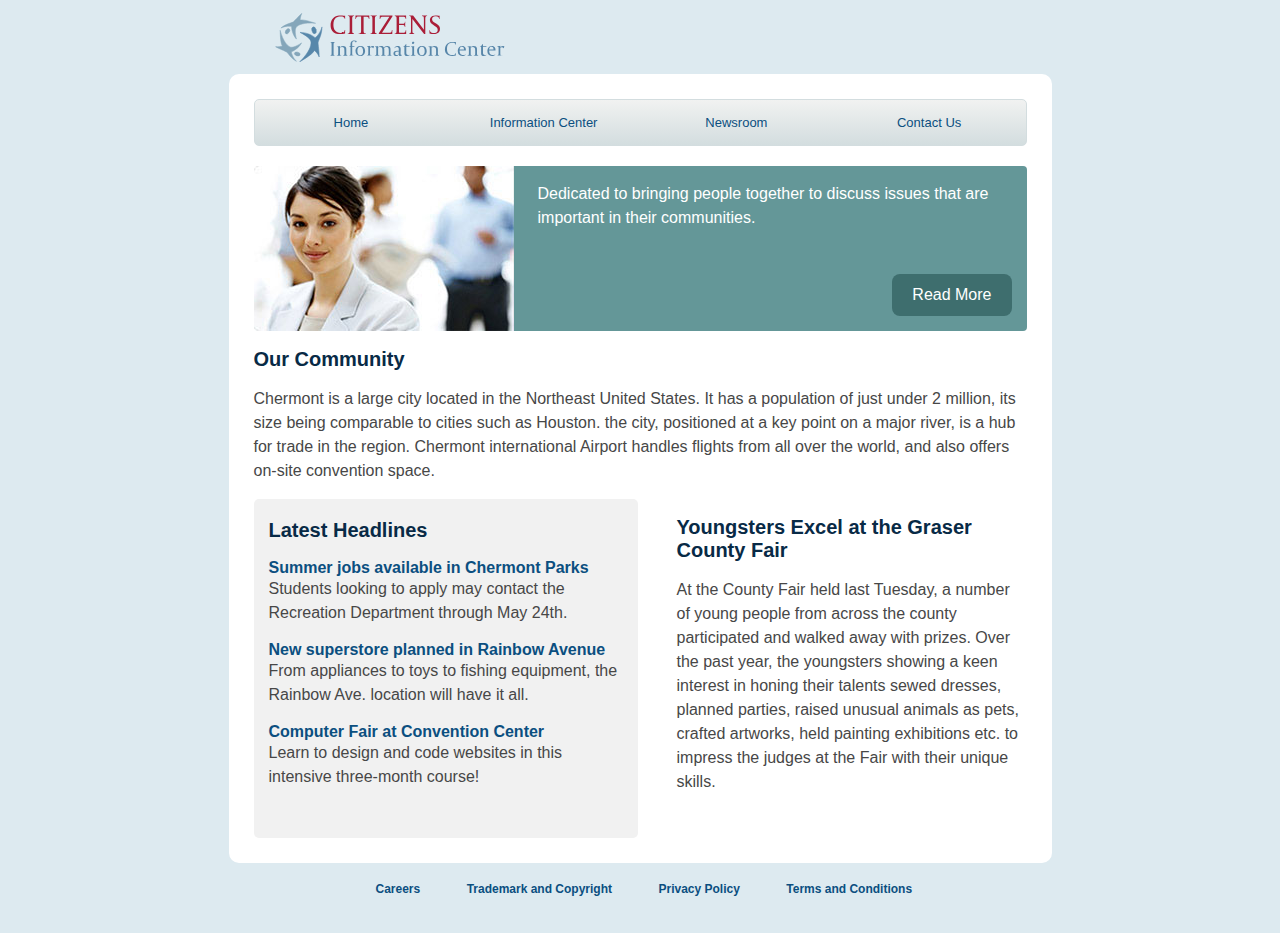
<file: content/index.html>
<!DOCTYPE html>
<html>
	<head>
	<meta charset="utf-8" />
	<title>Home</title>

<!-- ---------------------------------------------------------------  LINK TO CSS -->
	<link rel="stylesheet" href="styles.css">
	<link rel="fav icon" href="../favicon.ico">
	</head>

	<body>

<div class="background"> <!-- light blue bg -->



<!-- ---------------------------------------------------------------  HEADER -->	
	<header class="siteheader">
		<h1><a href="index.html">Citizens Information Center</a></h1>
	</header class="siteheader">



<main> <!-- white bg -->
<!-- ---------------------------------------------------------------  NAVIGATION -->
	
		<nav>
			<h1 class="visuallyhidden">Navigation</h1>
			<ul class="nav clearfix">
				<li id="homehover"><a href="index.html">Home</a></li>
				<li id="infohover"><a href="info.html">Information Center</a></li>
				<li id="newshover"><a href="newsroom.html">Newsroom</a></li>
				<li id="contacthover"><a href="contact.html">Contact Us</a></li>
			</ul>
		</nav>



	<header class="banner">
<!-- ---------------------------------------------------------------  SLOGAN -->		
		<div class="slogan">
		<p>Dedicated to bringing people together to discuss issues that are important in their communities.</p>
		</div>

		<a class="readmore" href="#">Read More</a>	
	</header>



<!-- ---------------------------------------------------------------  MAIN PARAGRAPH -->
		<h2>Our Community</h2>

			<p>Chermont is a large city located in the Northeast United States. It has a population of just under 2 million, its size being comparable to cities such as Houston. the city, positioned at a key point on a major river, is a hub for trade in the region. Chermont international Airport handles flights from all over the world, and also offers on-site convention space.</p>



<!-- ---------------------------------------------------------------  SIDEBAR -->
	<section>
		<h2>Latest Headlines</h2>
			<h3>Summer jobs available in Chermont Parks</h3>
			<p>Students looking to apply may contact the Recreation Department through May 24th.
			</p>
			<h3>New superstore planned in Rainbow Avenue</h3>
			<p>From appliances to toys to fishing equipment, the Rainbow Ave. location will have it all.
			</p>
			<h3>Computer Fair at Convention Center</h3>
			<p>Learn to design and code websites in this intensive three-month course!
			</p>
	</section>

<!-- ---------------------------------------------------------------  RIGHT COLUMN -->
	<article class="homearticle">
		<h2>Youngsters Excel at the Graser County Fair</h2>

			<p>At the County Fair held last Tuesday, a number of young people from across the county participated and walked away with prizes. Over the past year, the youngsters showing a keen interest in honing their talents sewed dresses, planned parties, raised unusual animals as pets, crafted artworks, held painting exhibitions etc. to impress the judges at the Fair with their unique skills.</p>
	</article class="homearticle">


</main>



<!-- ---------------------------------------------------------------  FOOTER -->
	<footer>
		<ul class="footer">
			<li>Careers</li>
			<li>Trademark and Copyright</li>
			<li>Privacy Policy</li>
			<li>Terms and Conditions</li>
		</ul>
	</footer> <!-- END WHITE -->



</div>	<!-- END LIGHT BLUE -->
	</body>
</html>
</file>
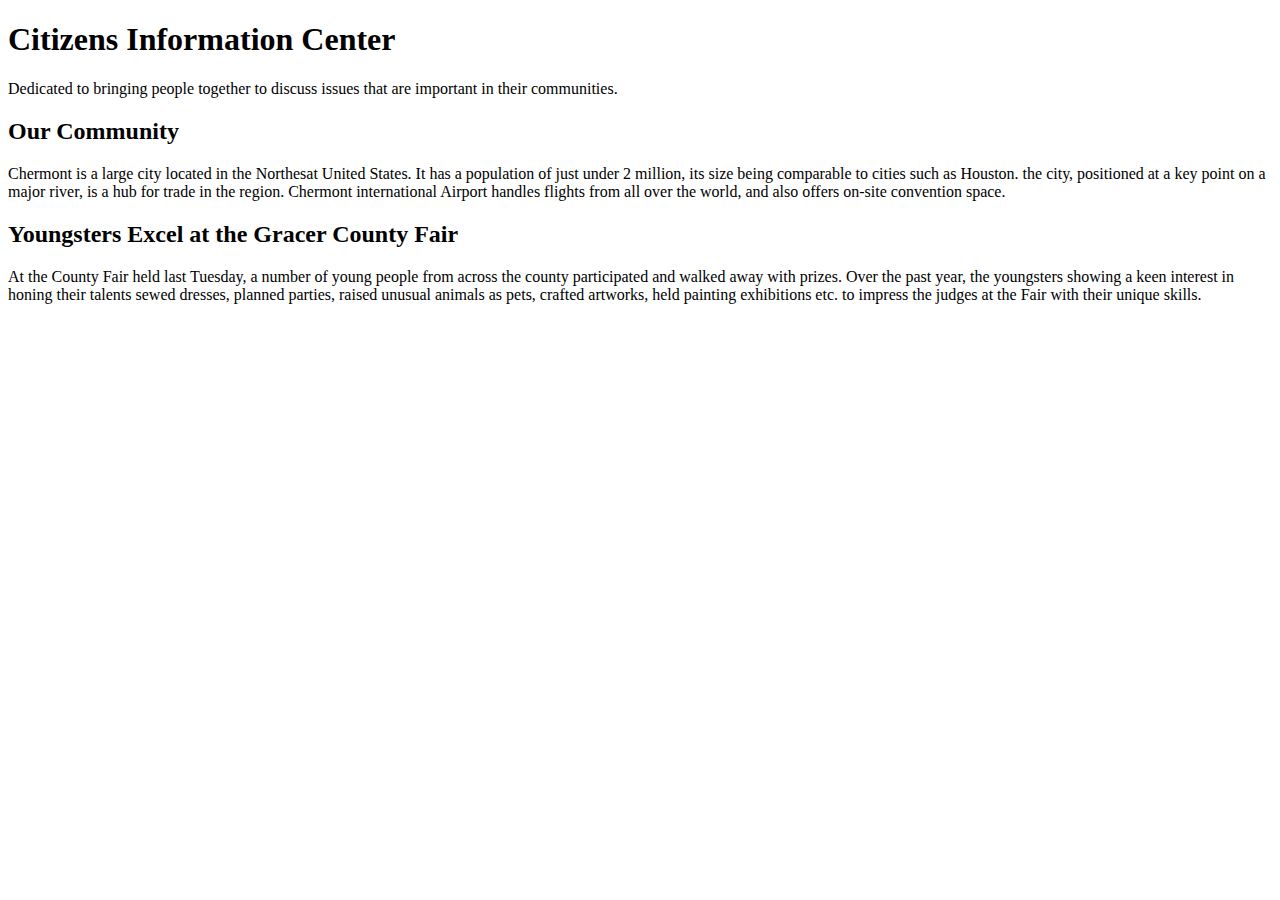
<file: Morgan Homework/index.html>
<!DOCTYPE html>
<html>
	<head>
	<meta charset="utf-8" />
	<title>index</title>

	</head>

	<body>
		<h1>Citizens Information Center</h1>

		<p>Dedicated to bringing people together to discuss issues that are important in their communities.</p>


		<h2>Our Community</h2>

		<p>Chermont is a large city located in the Northesat United States. It has a population of just under 2 million, its size being comparable to cities such as Houston. the city, positioned at a key point on a major river, is a hub for trade in the region. Chermont international Airport handles flights from all over the world, and also offers on-site convention space.</p>

		<h2>Youngsters Excel at the Gracer County Fair</h2>

		<p>At the County Fair held last Tuesday, a number of young people from across the county participated and walked away with prizes. Over the past year, the youngsters showing a keen interest in honing their talents sewed dresses, planned parties, raised unusual animals as pets, crafted artworks, held painting exhibitions etc. to impress the judges at the Fair with their unique skills.</p>

	</body>
</html>
</file>
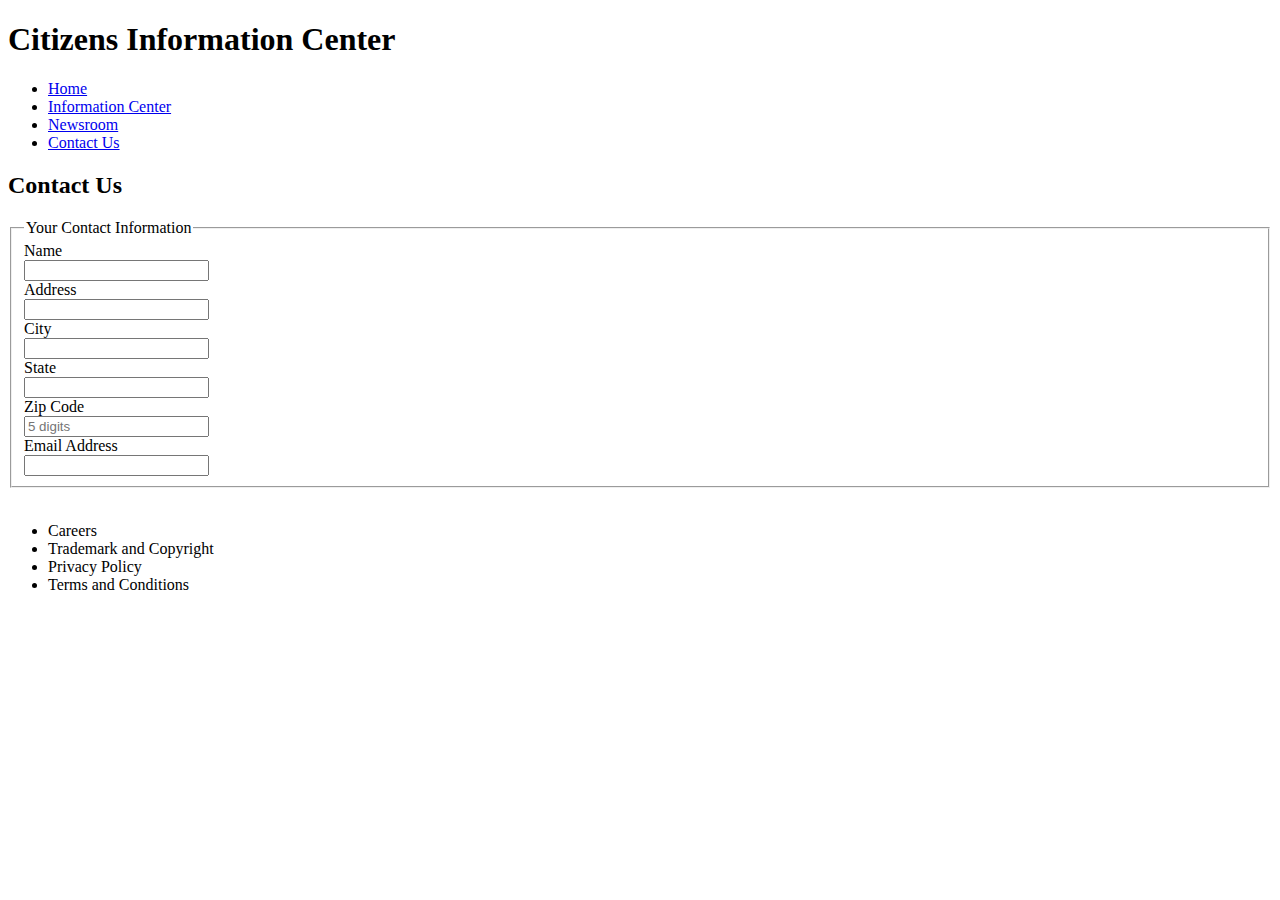
<file: contact.html>
<!DOCTYPE html>
<html>
	<head>
	<meta charset="utf-8" />
	<title>Contact Us</title>

<!-- LINK TO CSS -->

	</head>

<!-- ---------- -->
	
	<body>

<!-- HEADER -->	
		<h1 id="top">Citizens Information Center</h1>

<!-- NAVIGATION -->
		<div class="navlinks">
			<ul class="nav">
				<li><a href="index.html">Home</a></li>
				<li><a href="info.html">Information Center</a></li>
				<li><a href="newsroom.html">Newsroom</a></li>
				<li><a href="contact.html">Contact Us</a></li>
			</ul>
		</div>

<!-- MAIN CONTENT -->	
		<form action="register_account.html">	
		<h2>Contact Us</h2>
		
			<fieldset>
			<legend>Your Contact Information</legend>
				<label for="name">Name</label><br>
				<input type="text" name="name" id="name"><br>

				<label for="address">Address</label><br>
				<input type="text" name="address" id="address"><br>
				
				<label for="city">City</label><br>
				<input type="text" name="city" id="city"><br>

				<label for="state">State</label><br>
				<input type="text" name="state" id="state"><br>

				<label for="zip">Zip Code</label><br>
				<input type="text" name="zip" id="zip" placeholder="5 digits" maxlength="5"><br>

				<label for="email">Email Address</label><br>
				<input type="email" name="email" id="email">
			</fieldset><br>


<!-- FOOTER -->
	<ul class="footer">
		<li>Careers</li>
		<li>Trademark and Copyright</li>
		<li>Privacy Policy</li>
		<li>Terms and Conditions</li>
	</ul>

	</body>
</html>
</file>
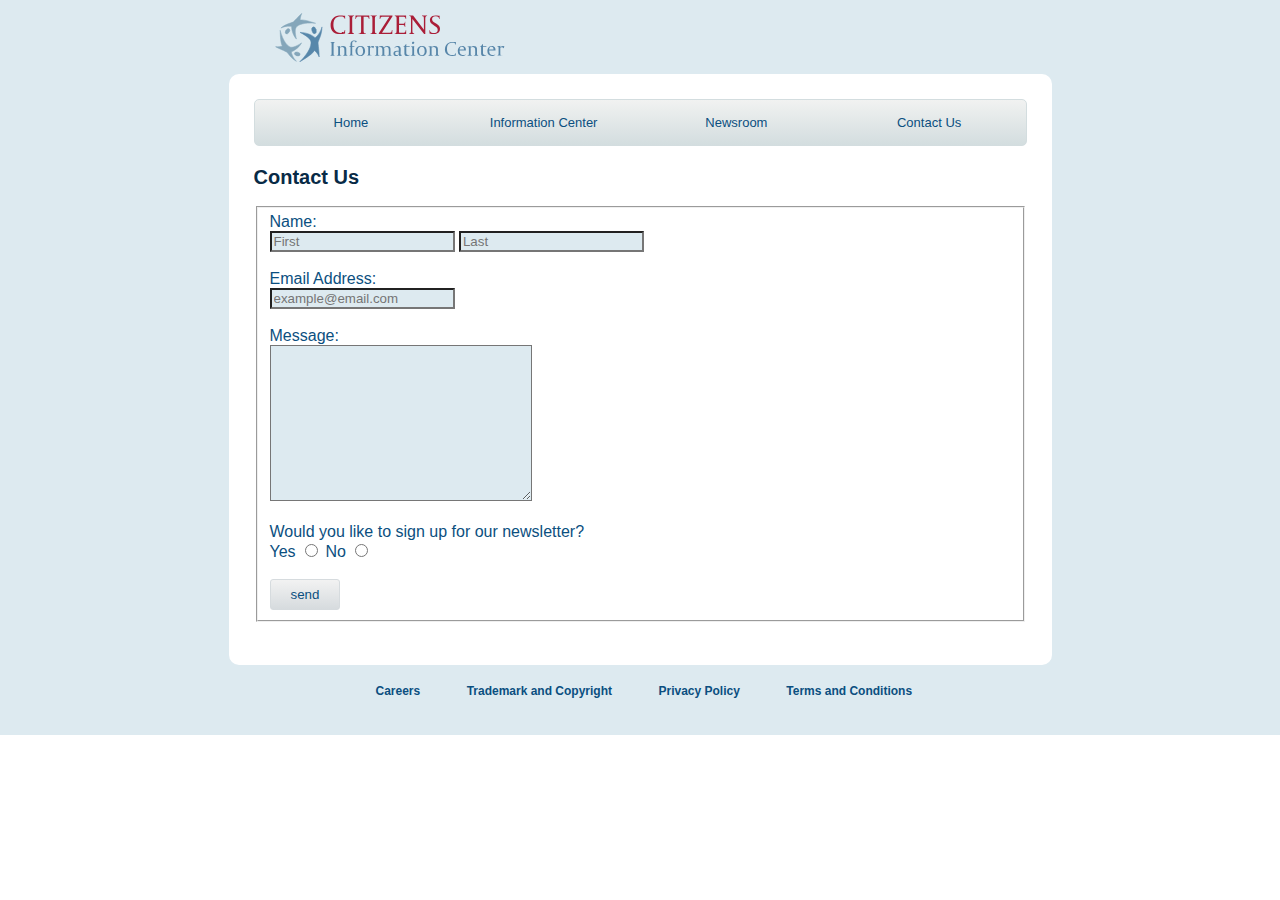
<file: content/contact.html>
<!DOCTYPE html>
<html>
	<head>
	<meta charset="utf-8" />
	<title>Contact Us</title>

<!-- LINK TO CSS -->
	<link rel="stylesheet" href="styles.css">
	<link rel="fav icon" href="../favicon.ico">
	</head>

<!-- ---------- -->
	
	<body>
<div class="background"> <!-- light blue bg -->
<!-- HEADER -->	
		<header class="siteheader">
		<h1><a href="index.html">Citizens Information Center</a></h1>
	</header class="siteheader">



<main> <!-- white bg -->
<!-- NAVIGATION -->
		<nav>
			<h1 class="visuallyhidden">Navigation</h1>
			<ul class="nav clearfix">
				<li id="homehover"><a href="index.html">Home</a></li>
				<li id="infohover"><a href="info.html">Information Center</a></li>
				<li id="newshover"><a href="newsroom.html">Newsroom</a></li>
				<li id="contacthover"><a href="contact.html">Contact Us</a></li>
			</ul>
		</nav>

<!-- MAIN CONTENT -->	
		<form action="register_account.html">	
		<h2>Contact Us</h2>
		
			<fieldset>
			
				<label for="name">Name:</label><br>

				<input class="inputfields" type="text" name="name" id="firstname" placeholder="First">
				<input class="inputfields" type="text" name="name" id="lastname" placeholder="Last"><br><br>


				<label for="email">Email Address:</label><br>

				<input class="inputfields" type="email" name="email" id="email" placeholder="example@email.com"><br><br>
				
				<label for"comment">Message:</label><br>

				<textarea class="inputfields" cols="30" rows="10">
				</textarea><br><br>
			
				<label>Would you like to sign up for our newsletter?</label><br>
				<label for="yes">Yes</label>
				<input type="radio" name="newsletter" id="yes">
			
				<label for="no">No</label>
				<input type="radio" name="newsletter" id="no"><br><br>
			
			<input class="submit" type="submit" value="send">
			</fieldset><br>

	</main> <!-- END WHITE -->

<!-- FOOTER -->
	<footer>
		<ul class="footer">
			<li>Careers</li>
			<li>Trademark and Copyright</li>
			<li>Privacy Policy</li>
			<li>Terms and Conditions</li>
		</ul>
	</footer>

</div> <!-- END LIGHT BLUE -->

	</body>
</html>
</file>
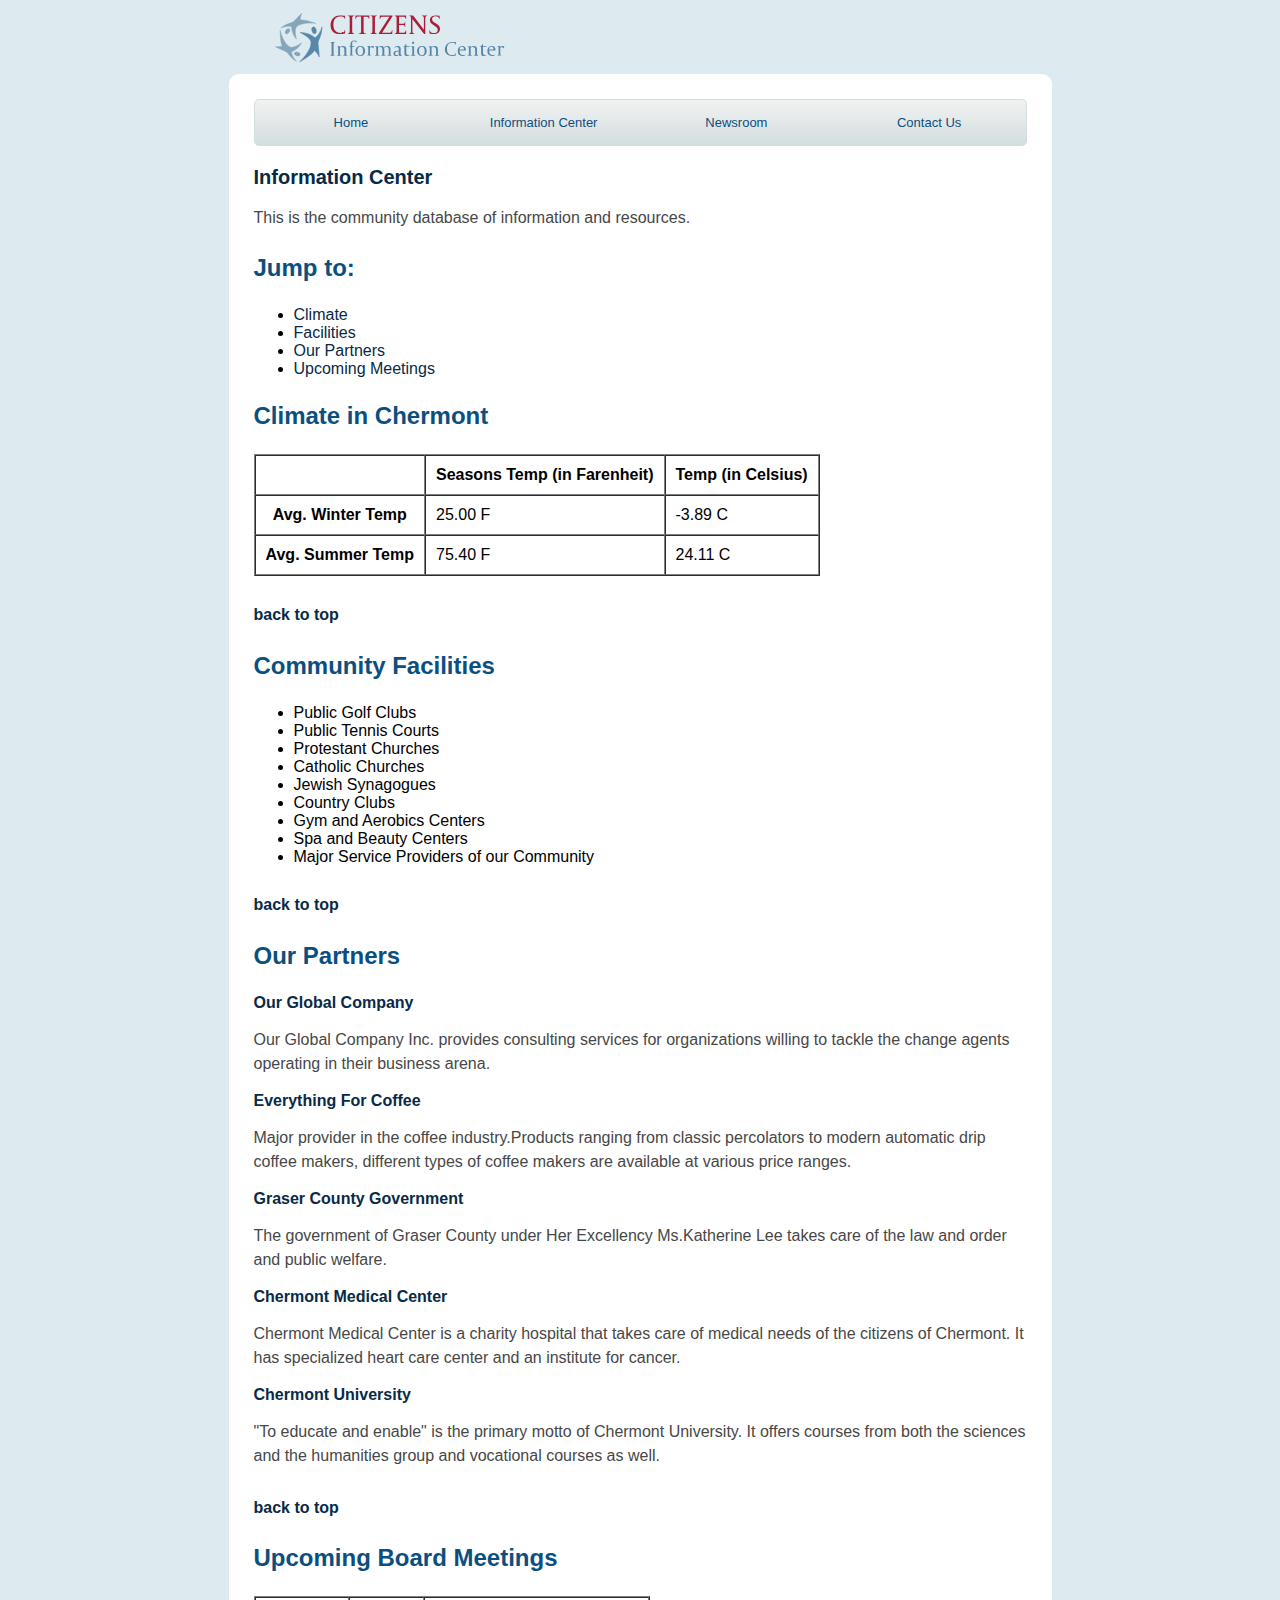
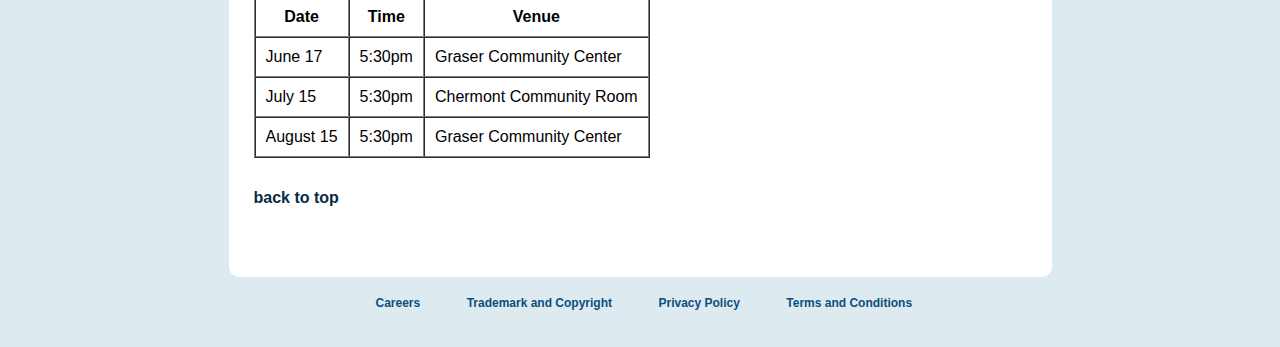
<file: content/info.html>
<!DOCTYPE html>
<html>
	<head>
	<meta charset="utf-8" />
	<title>Information Center</title>

<!-- LINK TO CSS -->
	<link rel="stylesheet" href="styles.css">
	<link rel="fav icon" href="../favicon.ico">
	</head>

<!-- ---------- -->
	
	<body>

<div class="background"> <!-- light blue bg -->


<!-- HEADER -->	
		<header class="siteheader">
		<h1><a href="index.html">Citizens Information Center</a></h1>
	</header class="siteheader">



<main> <!-- white bg -->
<!-- NAVIGATION -->
		<nav>
			<h1 class="visuallyhidden">Navigation</h1>
			<ul class="nav clearfix">
				<li id="homehover"><a href="index.html">Home</a></li>
				<li id="infohover"><a href="info.html">Information Center</a></li>
				<li id="newshover"><a href="newsroom.html">Newsroom</a></li>
				<li id="contacthover"><a href="contact.html">Contact Us</a></li>
			</ul>
		</nav>

<!-- MAIN CONTENT -->		
		<h2>Information Center</h2>
			<p>This is the community database of information and resources.</p>

<!-- JUMP LINKS -->	
		<h3>Jump to:</h3>
		<ul class="jumplinks">
			<li><a href="#climate">Climate</a></li>
			<li><a href="#facilities">Facilities</a></li>
			<li><a href="#partners">Our Partners</a></li>
			<li><a href="#meetings">Upcoming Meetings</a></li>
		</ul>
		

	<!-- TEMP TABLE -->	
			<h3 id="climate">Climate in Chermont</h3>
			
			<table border="1" cellpadding="10" cellspacing="0">
				<tr><th></th>
					<th>Seasons	Temp (in Farenheit)</th>	
					<th>Temp (in Celsius)</th> </tr>
				<tr><th>Avg. Winter Temp</th> 
					<td>25.00 F</td>
					<td>-3.89 C</td>
				</tr>
				<tr>
					<th>Avg. Summer Temp</th>  
					<td>75.40 F</td>
					<td>24.11 C</td>
				</tr>
			</table>  
			
			<h4><a class="totop" href="#top">back to top</a></h4>
			

	<!-- FACILITY LIST -->		
			<h3 id="facilities">Community Facilities</h3>
				<ul>
					<li>Public Golf Clubs</li>
					<li>Public Tennis Courts</li>
					<li>Protestant Churches</li>
					<li>Catholic Churches</li>
					<li>Jewish Synagogues</li>
					<li>Country Clubs</li>
					<li>Gym and Aerobics Centers</li>
					<li>Spa and Beauty Centers</li>
					<li>Major Service Providers of our Community</li>
			 	</ul>
				
				<h4><a class="totop" href="#top">back to top</a></h4>
				

	<!-- PARTNERS -->	
			<article class="ourpartners">
			<h3>Our Partners</h3>
			 	<a href="#">Our Global Company</a>
			 	<p>Our Global Company Inc. provides consulting services for organizations willing to tackle the change agents operating in their business arena.</p>
				 
			 	<a href="#">Everything For Coffee</a>
			 	<p>Major provider in the coffee industry.Products ranging from classic percolators to modern automatic drip coffee makers, different types of coffee makers are available at various price ranges.</p>
				 
				<a href="#">Graser County Government</a>
				<p>The government of Graser County under Her Excellency Ms.Katherine Lee takes care of the law and order and public welfare.</p>
				 
				<a href="#">Chermont Medical Center</a>
				<p>Chermont Medical Center is a charity hospital that takes care of medical needs of the citizens of Chermont. It has specialized heart care center and an institute for cancer.</p>
				 
				<a href="#">Chermont University</a>
				<p>"To educate and enable" is the primary motto of Chermont University. It offers courses from both the sciences and the humanities group and vocational courses as well.</p>
				
				<h4><a class="totop" href="#top">back to top</a></h4>
			</article>

	<!-- MEETINGS TABLE -->	
			<h3 id="meetings">Upcoming Board Meetings</h3>
			<table border="1" cellpadding="10" cellspacing="0">
				<tr>
					<th>Date</th>
					<th>Time</th>
					<th>Venue</th>
				</tr>
				<tr>
					<td>June 17</td>
					<td>5:30pm</td>
					<td>Graser Community Center</td>
				</tr>
			    <tr>
					<td>July 15</td>
					<td>5:30pm</td>
					<td>Chermont Community Room</td>
				</tr>
				<tr>
					<td>August 15</td>
					<td>5:30pm</td>
					<td>Graser Community Center</td>
				</tr>         
			</table>
			
			<h4><a class="totop" href="#top">back to top</a></h4>
			<br>

	</main> <!-- END WHITE -->
	
<!-- FOOTER -->
	<footer>
		<ul class="footer">
			<li>Careers</li>
			<li>Trademark and Copyright</li>
			<li>Privacy Policy</li>
			<li>Terms and Conditions</li>
		</ul>
	</footer>
</div> <!-- END LIGHT BLUE -->

	</body>
</html>
</file>
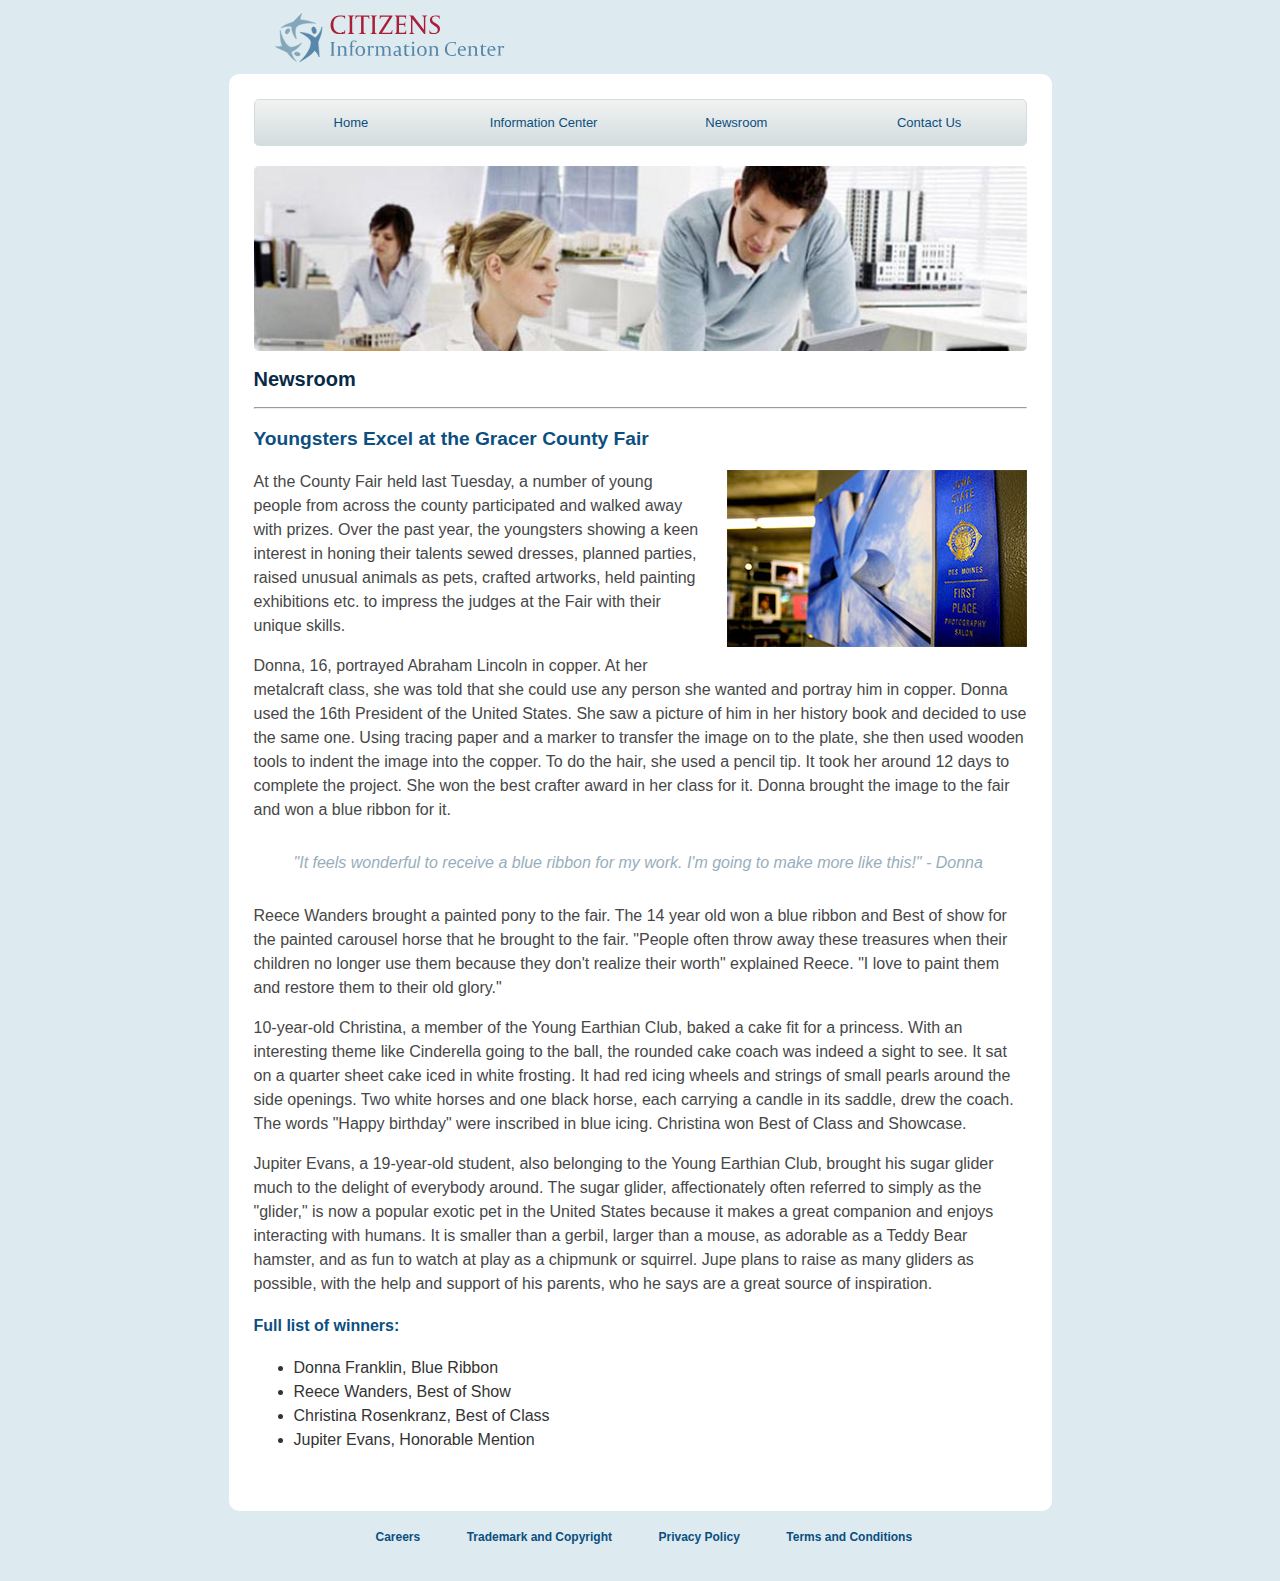
<file: content/newsroom.html>
<!DOCTYPE html>
<html>
	<head>
	<meta charset="utf-8" />
	<title>Newsroom</title>

<!-- LINK TO CSS -->
	<link rel="stylesheet" href="styles.css">
	<link rel="fav icon" href="../favicon.ico">
	</head>

<!-- ---------- -->
	
	<body>
<div class="background"> <!-- light blue bg -->



<!-- HEADER -->	
	<!-- <div class="header">

		<h1><a href="index.html">Citizens Information Center</a></h1>
	</div> -->
	<header class="siteheader">
		<h1><a href="index.html">Citizens Information Center</a></h1>
	</header class="siteheader">


<!-- <div class="contentbg"> --> <main> <!-- white bg -->
<!-- NAVIGATION -->
		<!-- <div class="navlinks"> -->
		<nav>
			<h1 class="visuallyhidden">Navigation</h1>
			<ul class="nav clearfix">
				<li id="homehover"><a href="index.html">Home</a></li>
				<li id="infohover"><a href="info.html">Information Center</a></li>
				<li id="newshover"><a href="newsroom.html">Newsroom</a></li>
				<li id="contacthover"><a href="contact.html">Contact Us</a></li>
			</ul>
		<!-- </div> --> </nav>

<!-- BANNER -->	
<header class="newsbanner"></header>

<!-- MAIN CONTENT -->		
		<h2>Newsroom</h2>
		<hr>
		<article class="newsroom">
			<h3 class="younghead">Youngsters Excel at the Gracer County Fair</h3>

			<p>At the County Fair held last Tuesday, a number of young <img src="../images/blueribbon.jpg" alt="blue ribbon"> people from across the county participated and walked away with prizes. Over the past year, the youngsters showing a keen interest in honing their talents sewed dresses, planned parties, raised unusual animals as pets, crafted artworks, held painting exhibitions etc. to impress the judges at the Fair with their unique skills.</p>

			<p>Donna, 16, portrayed Abraham Lincoln in copper. At her metalcraft class, she was told that she could use any person she wanted and portray him in copper. Donna used the 16th President of the United States. She saw a picture of him in her history book and decided to use the same one. Using tracing paper and a marker to transfer the image on to the plate, she then used wooden tools to indent the image into the copper. To do the hair, she used a pencil tip. It took her around 12 days to complete the project. She won the best crafter award in her class for it. Donna brought the image to the fair and won a blue ribbon for it.</p>

			<blockquote>"It feels wonderful to receive a blue ribbon for my work. I'm going to make more like this!" - Donna</blockquote>

			<p>Reece Wanders brought a painted pony to the fair. The 14 year old won a blue ribbon and Best of show for the painted carousel horse that he brought to the fair. "People often throw away these treasures when their children no longer use them because they don't realize their worth" explained Reece. "I love to paint them and restore them to their old glory."</p>

			<p>10-year-old Christina, a member of the Young Earthian Club, baked a cake fit for a princess. With an interesting theme like Cinderella going to the ball, the rounded cake coach was indeed a sight to see. It sat on a quarter sheet cake iced in white frosting. It had red icing wheels and strings of small pearls around the side openings. Two white horses and one black horse, each carrying a candle in its saddle, drew the coach. The words "Happy birthday" were inscribed in blue icing. Christina won Best of Class and Showcase.</p>
					
			<p>Jupiter Evans, a 19-year-old student, also belonging to the Young Earthian Club, brought his sugar glider much to the delight of everybody around. The sugar glider, affectionately often referred to simply as the "glider," is now a popular exotic pet in the United States because it makes a great companion and enjoys interacting with humans. It is smaller than a gerbil, larger than a mouse, as adorable as a Teddy Bear hamster, and as fun to watch at play as a chipmunk or squirrel. Jupe plans to raise as many gliders as possible, with the help and support of his parents, who he says are a great source of inspiration.</p>
			

<!-- WINNERS LIST -->
		<h4 class="winhead">Full list of winners:</h4>
			<ul class="winners">
				<li>Donna Franklin, Blue Ribbon</li> 
				<li>Reece Wanders, Best of Show</li>
				<li>Christina Rosenkranz, Best of Class</li> 
				<li>Jupiter Evans, Honorable Mention</li>	
			</ul>
		<br>

		</article>
	</main> <!-- END WHITE -->

<!-- FOOTER -->
<footer>
	<ul class="footer"> 
		<li>Careers</li>
		<li>Trademark and Copyright</li>
		<li>Privacy Policy</li>
		<li>Terms and Conditions</li>
	</ul>
</footer> <!-- END LIGHT BLUE -->

	</body>

</html>
</file>
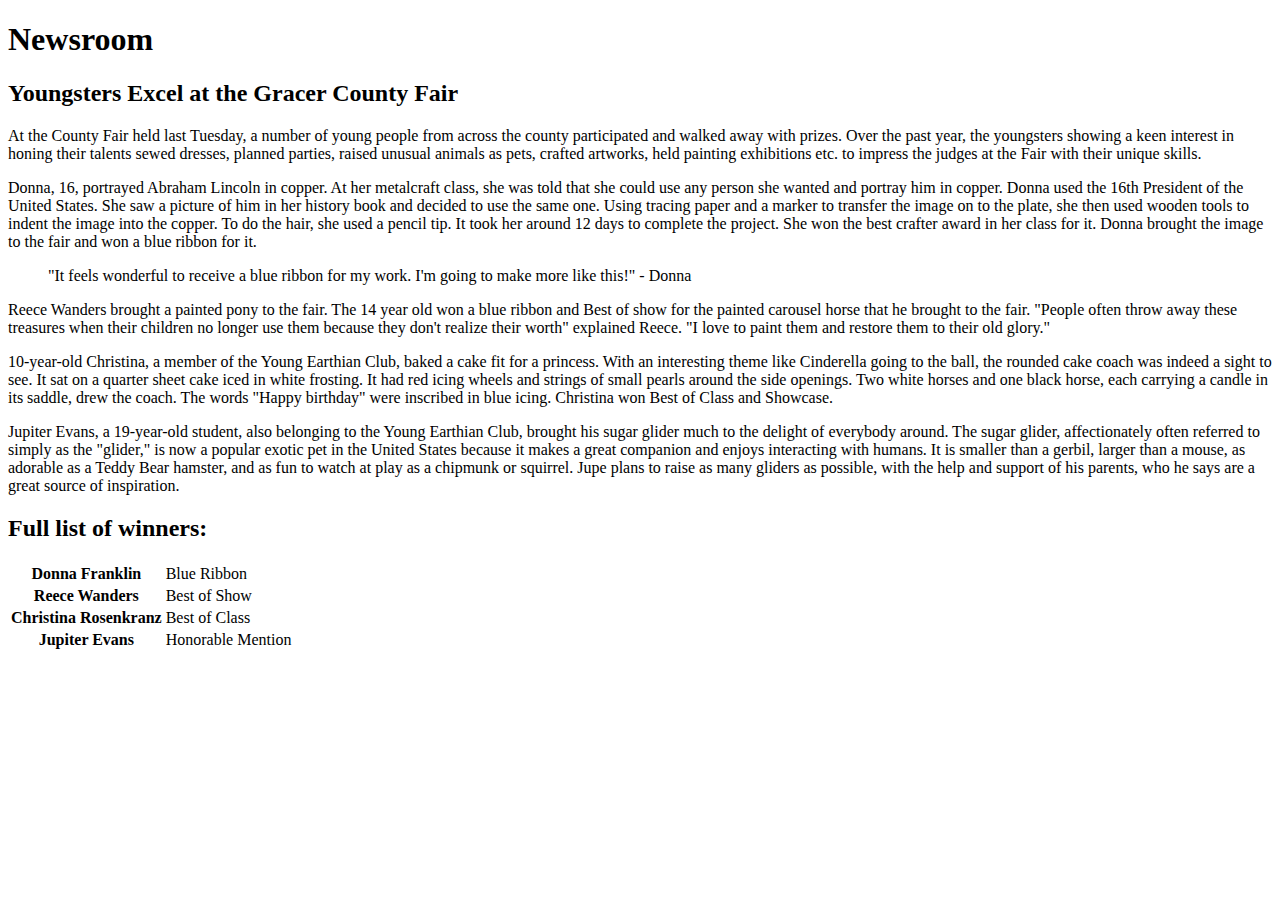
<file: Morgan Homework/newsroom.html>
<!DOCTYPE html>
<html>
	<head>
	<meta charset="utf-8" />
	<title>Newsroom</title>

	</head>

	<body>
		<h1>Newsroom</h1>

		<h2>Youngsters Excel at the Gracer County Fair</h2>

		<p>At the County Fair held last Tuesday, a number of young people from across the county participated and walked away with prizes. Over the past year, the youngsters showing a keen interest in honing their talents sewed dresses, planned parties, raised unusual animals as pets, crafted artworks, held painting exhibitions etc. to impress the judges at the Fair with their unique skills.</p>

		<p>Donna, 16, portrayed Abraham Lincoln in copper. At her metalcraft class, she was told that she could use any person she wanted and portray him in copper. Donna used the 16th President of the United States. She saw a picture of him in her history book and decided to use the same one. Using tracing paper and a marker to transfer the image on to the plate, she then used wooden tools to indent the image into the copper. To do the hair, she used a pencil tip. It took her around 12 days to complete the project. She won the best crafter award in her class for it. Donna brought the image to the fair and won a blue ribbon for it.</p>

		<blockquote>"It feels wonderful to receive a blue ribbon for my work. I'm going to make more like this!" - Donna</blockquote>

		<p>Reece Wanders brought a painted pony to the fair. The 14 year old won a blue ribbon and Best of show for the painted carousel horse that he brought to the fair. "People often throw away these treasures when their children no longer use them because they don't realize their worth" explained Reece. "I love to paint them and restore them to their old glory."</p>

		<p>10-year-old Christina, a member of the Young Earthian Club, baked a cake fit for a princess. With an interesting theme like Cinderella going to the ball, the rounded cake coach was indeed a sight to see. It sat on a quarter sheet cake iced in white frosting. It had red icing wheels and strings of small pearls around the side openings. Two white horses and one black horse, each carrying a candle in its saddle, drew the coach. The words "Happy birthday" were inscribed in blue icing. Christina won Best of Class and Showcase.</p>
				
		<p>Jupiter Evans, a 19-year-old student, also belonging to the Young Earthian Club, brought his sugar glider much to the delight of everybody around. The sugar glider, affectionately often referred to simply as the "glider," is now a popular exotic pet in the United States because it makes a great companion and enjoys interacting with humans. It is smaller than a gerbil, larger than a mouse, as adorable as a Teddy Bear hamster, and as fun to watch at play as a chipmunk or squirrel. Jupe plans to raise as many gliders as possible, with the help and support of his parents, who he says are a great source of inspiration.</p>

		<h2>Full list of winners:</h2>
	<table>
	<tr>
		<th>Donna Franklin</th> 
		<td>Blue Ribbon</td>
	</tr>

	<tr>
		<th>Reece Wanders</th>
		<td>Best of Show</td>
	</tr>

	<tr>
		<th>Christina Rosenkranz</th> 
		<td>Best of Class</td>
	</tr>

	<tr>
		<th>Jupiter Evans</th> 
		<td>Honorable Mention</td>
	</tr>
	</table>	
	</body>

</html>
</file>
<file: content/styles.css>
body {
	font-family: Arial, Helvetica, sans-serif;
	margin: 0;
	}	
h1 {
	margin-top: 0;
}

.visuallyhidden {
	position:absolute;
	left:-9999px; 
}


/* ---------------------------------------------------------------   BLUE BACKGROUND */
.background {
	background-color: #ddeaf0;
	padding-bottom: 20px;
}



/* ---------------------------------------------------------------   WHITE BACKGROUND */
 main {
	border-radius: 10px;
	background-color: #fff;
	padding: 25px;
	width: 773px;
	margin: 25px auto;
	margin-bottom: 0;
	}



/* ---------------------------------------------------------------   PARAGRAPH */
	p {
		color: #474747;
		line-height: 1.5;
		}



/* ---------------------------------------------------------------   HEADLINES */
	h2 {
		font-size: 1.5em;
		color: #082a46;
		}
	h3 {
		font-size: 1.5em;
		color: #0b4f80;
		}	
	h4 {
		font-size: 1.25em;
		color: #0b4f80;
		}
	.younghead {
		font-size: 1.2em;
	}
	.winhead {
		font-size: 1em;
	}



/* ---------------------------------------------------------------   HEADER */	
	h1 a {
		display: block;
		background: url(../images/citizenslogo.png) no-repeat 0 0;
		background-image: linear-gradient(transparent,transparent), url(../images/citizenslogo.svg);
		text-indent: -9999px;
		height: 49px;
		width: 230px;
		background-position: right;
		padding: 13px 0;
		
		}
	.siteheader {
		width: 730px;
		height: 49px;
		margin: 0 auto;
		}



/* ---------------------------------------------------------------   Navigation */
	.clearfix { zoom: 1; }
	.clearfix:before, .clearfix:after { content: ""; display: table; }
	.clearfix:after { clear: both; }
	.nav {
		margin:0;
		padding:0;
		list-style: none;
		border:1px solid #d3dddf;
		border-radius: 5px;
		background: #f1f2f1; /* Old browsers */
		background: -moz-linear-gradient(top, #f1f2f1 0%, #d3dddf 100%); /* FF3.6+ */
		background: -webkit-gradient(linear, left top, left bottom, color-stop(0%,#f1f2f1), color-stop(100%,#d3dddf)); /* Chrome,Safari4+ */
		background: -webkit-linear-gradient(top, #f1f2f1 0%,#d3dddf 100%); /* Chrome10+,Safari5.1+ */
		background: -o-linear-gradient(top, #f1f2f1 0%,#d3dddf 100%); /* Opera 11.10+ */
		background: -ms-linear-gradient(top, #f1f2f1 0%,#d3dddf 100%); /* IE10+ */
		background: linear-gradient(to bottom, #f1f2f1 0%,#d3dddf 100%); /* W3C */
		margin-bottom:20px;
		}

	.nav li {
		display: block;
		float: left;
		width: 25%;

		}
	.nav a {
		text-decoration: none;
		display: block;
		padding:15px 5%;
		text-align:center;
		font-size:13px;
		color: #0b4f80;
		}
	.nav a:hover {
		text-decoration:none;
		color:#222;
		background: #e0e9e8; /* Old browsers */
		background: -moz-linear-gradient(top, #e0e9e8 0%, #b3c7c9 100%); /* FF3.6+ */
		background: -webkit-gradient(linear, left top, left bottom, color-stop(0%,#e0e9e8), color-stop(100%,#b3c7c9)); /* Chrome,Safari4+ */
		background: -webkit-linear-gradient(top, #e0e9e8 0%,#b3c7c9 100%); /* Chrome10+,Safari5.1+ */
		background: -o-linear-gradient(top, #e0e9e8 0%,#b3c7c9 100%); /* Opera 11.10+ */
		background: -ms-linear-gradient(top, #e0e9e8 0%,#b3c7c9 100%); /* IE10+ */
		background: linear-gradient(to bottom, #e0e9e8 0%,#b3c7c9 100%); /* W3C */
		}
	


/* ---------------------------------------------------------------   BANNERS */
	.slogan {
		float: right;
		width: 513px;
		height: 165px;
		}

	
	.banner {
		background: url(../images/homeimage.jpg) no-repeat;
		background-color: #649798;
		border-radius: 4px;
		height: 165px;
		margin-top: 20px;
		position: relative;
		}

	.slogan p {
		color: white;
		padding-left: 24px;
		}

	.readmore {
		position: absolute; bottom: 15px; right: 15px;
		background-color: #3e6e6e;
		padding: 12px 20px;
		border-radius: 8px;
		margin: 0 auto;
		text-decoration: none;
		color: white;
		}

	.newsbanner {
		background: url(../images/newsroom.jpg) no-repeat;
		height: 185px;
		width: 773px;
		background-size: cover;
		margin-top: 20px;
		border-radius: 5px;
		
		}
	.newsroom img {
		float: right;
		margin-left: 1.5em;
		margin-bottom: 1.5em;
		}

	blockquote {
		color: #97aebc;
		font-style: italic;
		padding: 1em 0;
		}

	.winners li {
		color: #333;
		line-height: 1.5;
		}



/* ---------------------------------------------------------------   SIDEBAR */
	section {
		background-color: #f1f1f1;
		border-radius: 5px;
		width: 354px;
		height: 319px;
		padding-top: 20px;
		padding-left: 15px;
		padding-right: 15px;
		display: inline-block;
	}
	section h3 {
		font-size: 1em;
		margin-bottom: 0px;
	}
	section p {
		margin-top: 0;
		font-size: 1em;
	}
	section h2 {
		margin-top: 0px;
		font-size: 1.25em;
	}



 /* ---------------------------------------------------------------   RIGHT COLUMN */
	 .homearticle {
	 	width: 350px;
	 	float: right;
	 }
	 .homearticle p {
	 	font-size: 1em;
	 }
	h2 {
		font-size: 1.25em;
	}



/* ---------------------------------------------------------------   MISC LINKS */
	.jumplinks a {
		text-decoration: none;
		color: #082a46;
	}
	.jumplinks a:hover {
	
		color: #82a5bb;
	}
	.totop {
		color: #082a46;
		text-decoration: none;
		font-size: .8em;
	}
	.totop:hover {
		color: #82a5bb;
	}
	.ourpartners a {
		color: #082a46;
		text-decoration: none;
		font-weight: bold;
	}
	.ourpartners a:hover {
		color: #82a5bb;
	}



/* ---------------------------------------------------------------   CONTACT FORM */
	input {
		color: #0b4f80;
	}
	.inputfields {
		background: #ddeaf0;
	}
	.submit {
		padding: 7px 20px;
		background: #f2f2f2; /* Old browsers */
		background: -moz-linear-gradient(top,  #f2f2f2 0%, #d6dbde 100%); /* FF3.6+ */
		background: -webkit-gradient(linear, left top, left bottom, color-stop(0%,#f2f2f2), color-stop(100%,#d6dbde)); /* Chrome,Safari4+ */
		background: -webkit-linear-gradient(top,  #f2f2f2 0%,#d6dbde 100%); /* Chrome10+,Safari5.1+ */
		background: -o-linear-gradient(top,  #f2f2f2 0%,#d6dbde 100%); /* Opera 11.10+ */
		background: -ms-linear-gradient(top,  #f2f2f2 0%,#d6dbde 100%); /* IE10+ */
		background: linear-gradient(to bottom,  #f2f2f2 0%,#d6dbde 100%); /* W3C */
		filter: progid:DXImageTransform.Microsoft.gradient( startColorstr='#f2f2f2', endColorstr='#d6dbde',GradientType=0 ); /* IE6-9 */
		border-radius: 3px;
		border: 1px solid #d6dbde;
	}
	.submit:hover {
		background: #e1e9eb; /* Old browsers */
		background: -moz-linear-gradient(top,  #e1e9eb 0%, #a9bdbe 100%); /* FF3.6+ */
		background: -webkit-gradient(linear, left top, left bottom, color-stop(0%,#e1e9eb), color-stop(100%,#a9bdbe)); /* Chrome,Safari4+ */
		background: -webkit-linear-gradient(top,  #e1e9eb 0%,#a9bdbe 100%); /* Chrome10+,Safari5.1+ */
		background: -o-linear-gradient(top,  #e1e9eb 0%,#a9bdbe 100%); /* Opera 11.10+ */
		background: -ms-linear-gradient(top,  #e1e9eb 0%,#a9bdbe 100%); /* IE10+ */
		background: linear-gradient(to bottom,  #e1e9eb 0%,#a9bdbe 100%); /* W3C */
		filter: progid:DXImageTransform.Microsoft.gradient( startColorstr='#e1e9eb', endColorstr='#a9bdbe',GradientType=0 ); /* IE6-9 */
		
	}
	label {
		color: #0b4f80;
	}



/* ---------------------------------------------------------------   FOOTER */
	.footer {
		list-style: none;
		padding: 1em 5em;
		margin: 0;
		
		}

	.footer li {
		display: inline;
		padding-left: 3.5em;
		font-size: .75em;
		font-weight: bold;
		color: #0b4f80;
		}
	.footer a {
		text-decoration: none;
		}

	footer {
		width: 773px;
		margin: 0 auto;
		}
</file>
